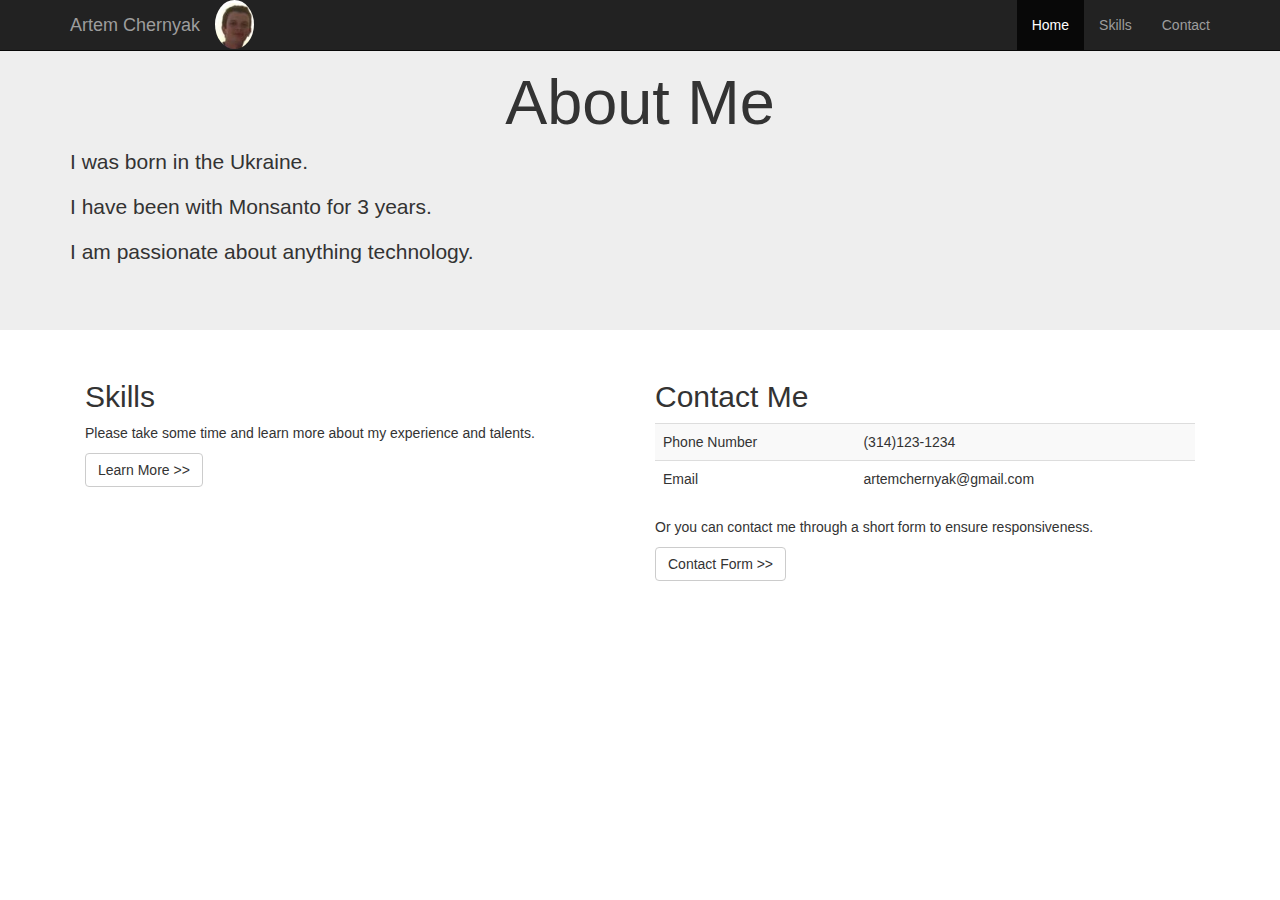
<file: index.html>
<!DOCTYPE html>
<html lang="en">

<head>
  <title>Artem Chernyak</title>
  <link rel="stylesheet" href="css/bootstrap.css">
  <link rel="stylesheet" href="css/style.css">
</head>

<body>
  <nav class="navbar navbar-inverse navbar-fixed-top">
    <div class="container">
      <div class="navbar-header">
        <img src=" me.jpg " alt="Artem Chernyak" class="img-circle">
        <a href="#" class="navbar-brand">Artem Chernyak</a>
      </div>
      <ul class="nav navbar-nav navbar-right">
        <li class="active"><a href="index.html">Home</a>
        </li>
        <li><a href="skills.html">Skills</a>
        </li>
        <li><a href="contact.html">Contact</a>
        </li>
      </ul>
    </div>
  </nav>
  <div class="jumbotron">
    <div class="container">
      <h1 class="text-center">About Me</h1>
      <p>I was born in the Ukraine.</p>
      <p>I have been with Monsanto for 3 years.</p>
      <p>I am passionate about anything technology.</p>
    </div>
  </div>
  <div class="container">
    <div class="col-md-6">
      <h2>Skills</h2>
      <p>Please take some time and learn more about my experience and talents.</p>
      <p><a href="skills.html" class="btn btn-default">Learn More >></a>
      </p>
    </div>
    <div class="col-md-6">
      <h2>Contact Me</h2>
      <table class="table table-striped">
        <tr>
          <td>Phone Number</td>
          <td>(314)123-1234</td>
        </tr>
        <tr>
          <td>Email</td>
          <td>artemchernyak@gmail.com</td>
        </tr>
      </table>
      <p>Or you can contact me through a short form to ensure responsiveness.</p>
      <p><a href="skills.html" class="btn btn-default">Contact Form >></a>
      </p>
    </div>
  </div>
</body>

</html>
</file>
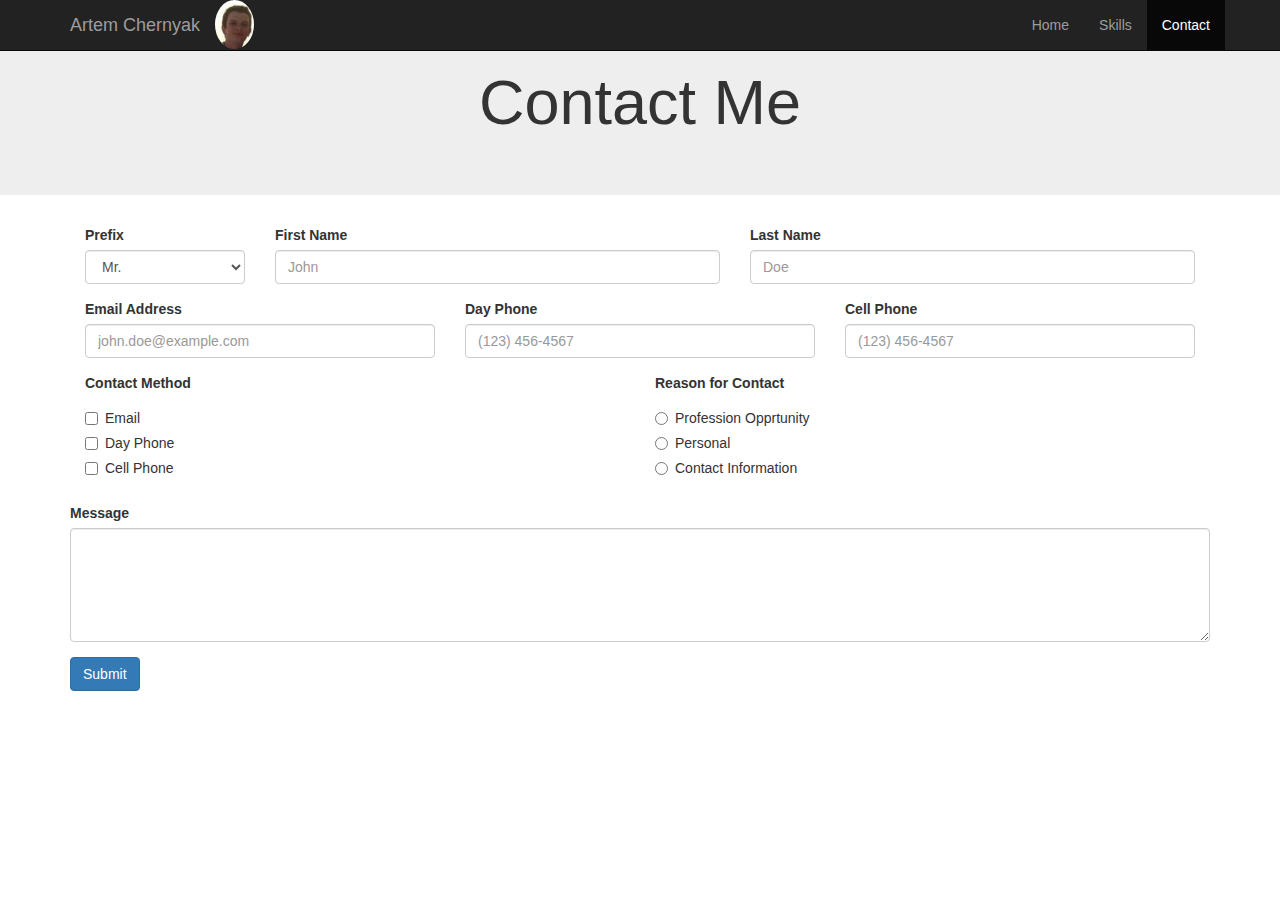
<file: contact.html>
<!DOCTYPE html>
<html lang="en">

<head>
  <meta charset="UTF-8">
  <title>Artem Chernyak | Contact</title>
  <link rel="stylesheet" href="css/bootstrap.css">
  <link rel="stylesheet" href="css/style.css">
</head>

<body>
  <nav class="navbar navbar-inverse navbar-fixed-top">
    <div class="container">
      <div class="navbar-header">
        <a href="#" class="navbar-brand">Artem Chernyak</a>
        <img src=" me.jpg " alt="Artem Chernyak" class="img-circle">
      </div>
      <ul class="nav navbar-nav navbar-right">
        <li><a href="index.html">Home</a>
        </li>
        <li><a href="skills.html">Skills</a>
        </li>
        <li class="active"><a href="contact.html">Contact</a>
        </li>
      </ul>
    </div>
  </nav>
  <div class="jumbotron">
    <div class="container">
      <h1 class="text-center">Contact Me</h1>
    </div>
  </div>
  <div class="container">
    <form>
      <div class="form-group col-md-2">
        <label for="prefix">Prefix</label>
        <select name="prefix" class="form-control">
          <option value="Mr">Mr.</option>
          <option value="Ms">Ms.</option>
          <option value="Miss">Miss</option>
          <option value="Mrs">Mrs.</option>
          <option value="Dr">Dr.</option>
        </select>
      </div>
      <div class="form-group col-md-5">
        <label for="FirstName">First Name</label>
        <input type="text" class="form-control" id="name" placeholder="John">
      </div>
      <div class="form-group col-md-5">
        <label for="LastName">Last Name</label>
        <input type="text" class="form-control" id="name" placeholder="Doe">
      </div>
      <div class="form-group col-md-4">
        <label for="Email">Email Address</label>
        <input type="email" class="form-control" id="email" placeholder="john.doe@example.com">
      </div>
      <div class="form-group col-md-4">
        <label for="DayPhone">Day Phone</label>
        <input type="text" class="form-control" id="dayPhone" placeholder="(123) 456-4567">
      </div>
      <div class="form-group col-md-4">
        <label for="CellPhone">Cell Phone</label>
        <input type="text" class="form-control" id="cellPhone" placeholder="(123) 456-4567">
      </div>
      <div class="form-group col-md-6">
        <label for="contact">Contact Method</label>
        <div class="checkbox">
          <label>
            <input type="checkbox" name="contact"> Email
          </label>
        </div>
        <div class="checkbox">
          <label>
            <input type="checkbox" name="contact"> Day Phone
          </label>
        </div>
        <div class="checkbox">
          <label>
            <input type="checkbox" name="contact"> Cell Phone
          </label>
        </div>
      </div>
      <div class="form-group col-md-6">
        <label for="reason">Reason for Contact</label>
        <div class="radio">
          <label>
            <input type="radio" name="reason"> Profession Opprtunity
          </label>
        </div>
        <div class="radio">
          <label>
            <input type="radio" name="reason"> Personal
          </label>
        </div>
        <div class="radio">
          <label>
            <input type="radio" name="reason"> Contact Information
          </label>
        </div>
      </div>
      <div class="form-group">
        <label for="message">Message</label>
        <textarea name="message" rows="5" class="form-control"></textarea>
      </div>
      <input type="submit" value="Submit" class="btn btn-primary">
    </form>
  </div>
</body>

</html>
</file>
<file: css/style.css>
.img-circle {
  width: 20%;
}
</file>
